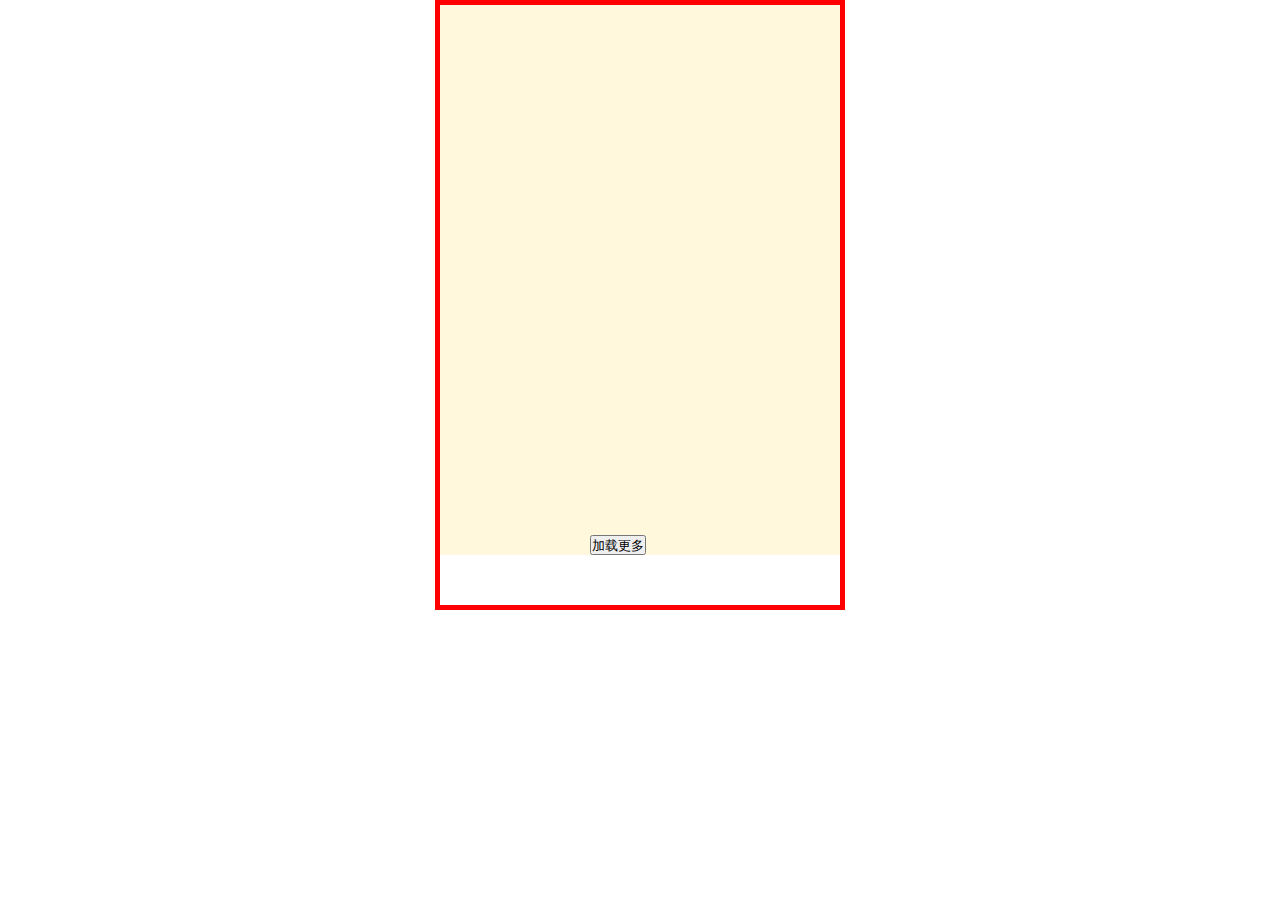
<file: zuoye9/1.html>
<!DOCTYPE html>
<html>
	<head>
		<meta charset="UTF-8">
		<title></title>
		<link rel="stylesheet" type="text/css" href="css/phone.css" />
		<link rel="stylesheet" type="text/css" href="css/item.css"/>
	</head>
	<body>
		<div class="phoneScreen">
			<div class="mianSreen">
				
				<button onclick="buttonClick()">加载更多</button>
			</div>
		</div>
		<!--引入外部JavaScript文件-->
		<script src="js/item.js" type="text/javascript" charset="utf-8"></script>
	</body>
</html>
</file>
<file: zuoye9/css/phone.css>
*{
	margin: 0;
	padding: 0;
}
/*对整个手机屏幕div设置*/
.phoneScreen{
	width: 400px;
	height: 600px;
	border: thick solid red;
	margin: 0px auto;
}
/*设置显示item的div*/
.mianSreen{
	position: relative;
	width: 400px;
	height: 550px;
	background-color: cornsilk;
	overflow: auto;
}
/*设置按钮显示的div*/
.buttonSreen{
	box-sizing: border-box;
	padding-top: 20px;
	width: 400px;
	height: 50px;
	background-color: blanchedalmond;
}
.mianSreen>button{
	height: 20px;
	position: absolute;
	bottom: 0px;
	display: block;
	left: 150px;
	/*z-index: 1;*/
}
</file>
<file: zuoye9/css/item.css>
/*设置列表每一个item的样式*/
.itemClass{
	width: 400px;
	height: 100px;
	border-bottom: 1px dashed blue;
}
/*img div*/
.itemClass>div:first-child{
	float: left;
	box-sizing: border-box;
	width: 120px;
	height: 100px;
	padding: 10px;
}
.itemClass img{
	display: block;
	width: 100px;
	height: 80px;
	
}
/*文本div*/
.itemClass>div:last-child{
	float: left;
	box-sizing: border-box;
	width: 280px;
	height: 100px;
	padding: 10px 10px 10px 0px;
	overflow: auto;
}
/*文本标题*/
.itemClass h3{
}
/*文本描述*/
.itemClass p{
	height: 35px;
	overflow: hidden;
}
</file>
